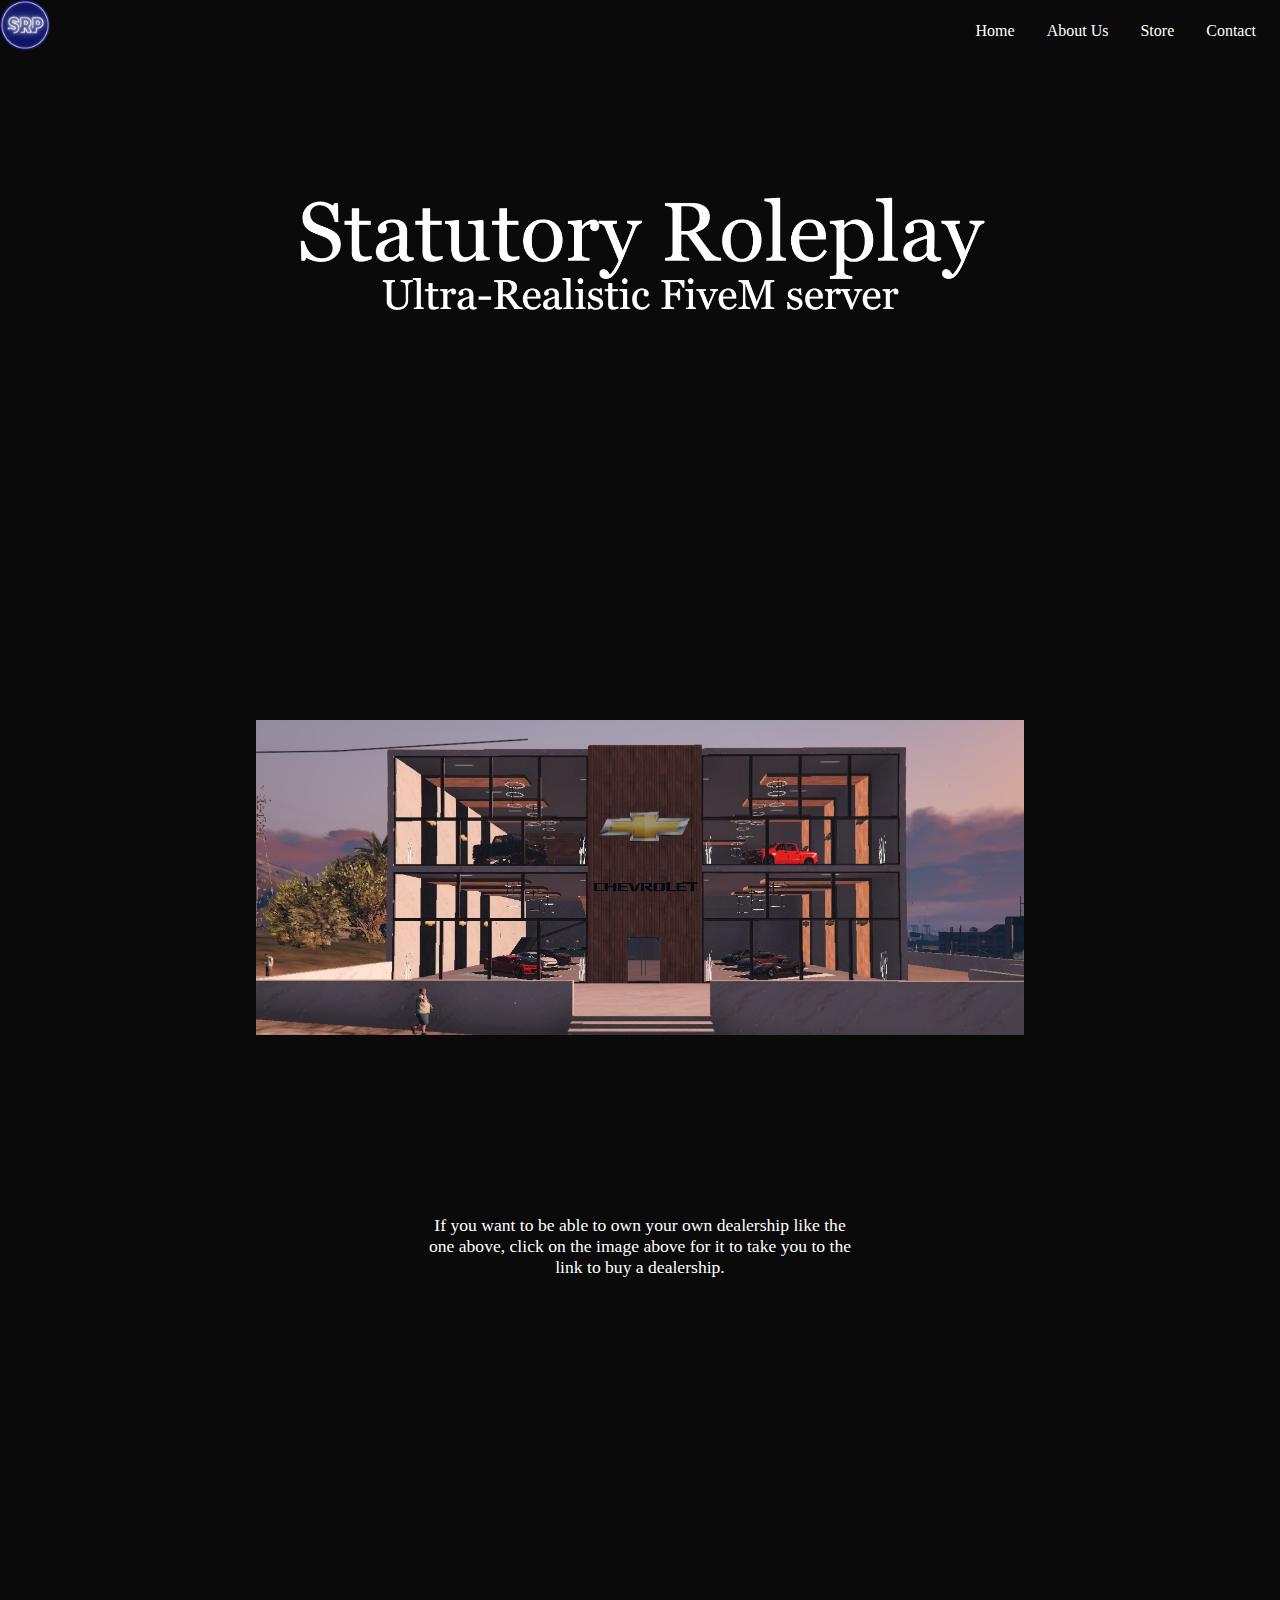
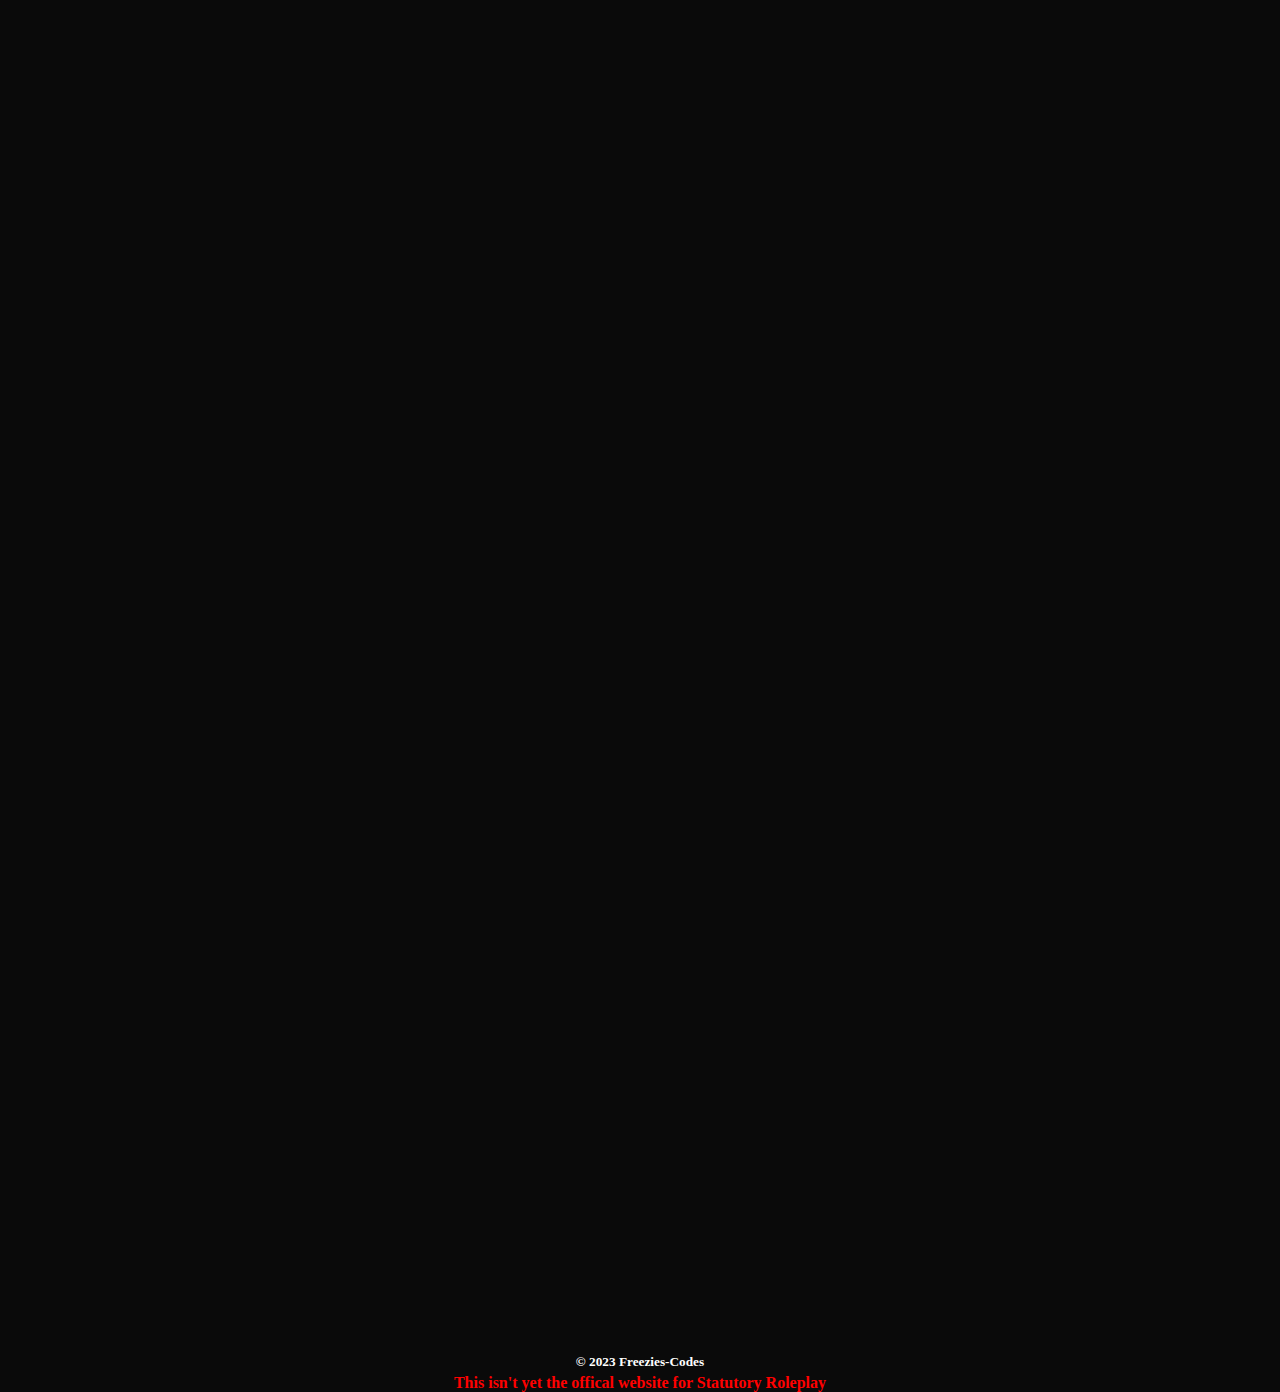
<file: index.html>
<!DOCTYPE html>
<html>
  <head>
    <title>Statutory Roleplay</title>
    <link rel="stylesheet" type="text/css" href="style.css">
    <link rel="icon" href="images/ServerLogo.png">
  </head>
  <body>
    <nav>
        <ul>
            <li><a href="Discord.html">Contact</a></li>
            <li><a href="https://store.statutoryrp.xyz">Store</a></li>
            <li><a href="AboutUs.html">About Us</a></li>
            <li><a href="index.html">Home</a></li>
          </ul>
    </nav>
    <header>
    </header>
    <main>
    <center><pic1><img src = "images/StatutoryRP.png" alt="Statutory Roleplay. Ultra-Realistic FiveM server" width="55%px" height="50%">
    </pic1></center>

    <center>
      <dealershipinfo1>
      If you want to be able to own your own dealership like the <br>
      one above, click on the image above for it to take you to the <br>
      link to buy a dealership.
      </dealershipinfo1>
    </center>

    <center><pic2>
      <img src = "images/20230226214146_1.jpg" alt="Freezies Chevy Dealership" width="100%px" height="100%">
    </pic2></center>
    <serverlogo>
    <a href="index.html">
    <img alt="Server Logo" src="images/ServerLogo.png" width="10%" height="10%">
    </a>
    </serverlogo>
    </main>
    <footer>
    <center><h4>This isn't yet the offical website for Statutory Roleplay</h4></center>
    <center><h5>&copy; 2023 Freezies-Codes</h5></center>
    </footer>
    <script src="navbar.js"></script>
  </body>
</html>
</file>
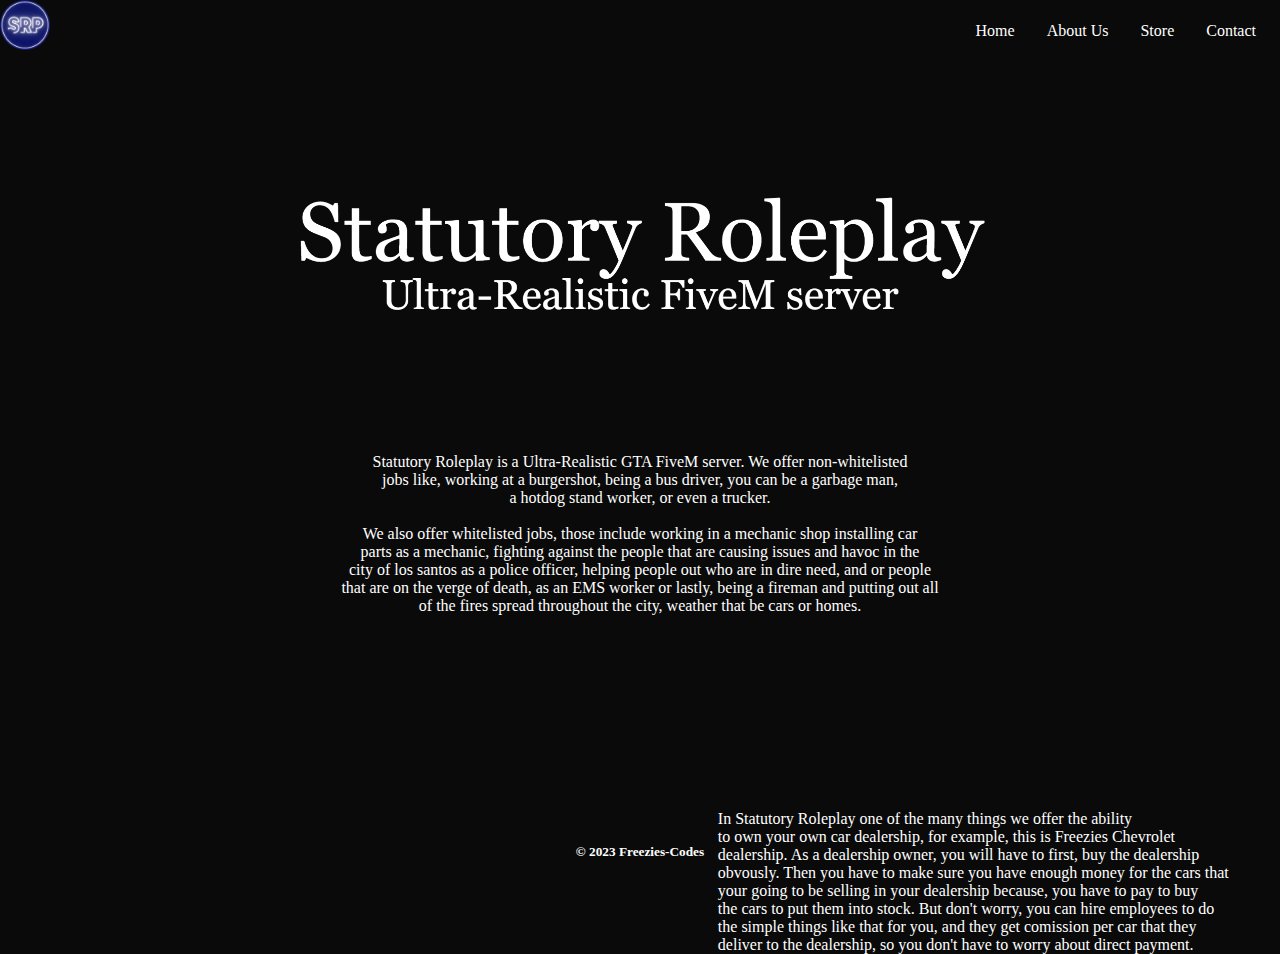
<file: AboutUs.html>
<!DOCTYPE html>
<html>
  <head>
    <title>Statutory Roleplay</title>
    <link rel="stylesheet" type="text/css" href="AboutUs.css">
    <link rel="icon" href="images/ServerLogo.png">
  </head>
  <body>
    <nav>
        <ul>
            <li><a href="Discord.html">Contact</a></li>
            <li><a href="https://store.statutoryrp.xyz">Store</a></li>
            <li><a href="AboutUs.html">About Us</a></li>
            <li><a href="index.html">Home</a></li>
          </ul>
    </nav>
    <header>
      <center><pic1><img src = "images/StatutoryRP.png" alt="Statutory Roleplay. Ultra-Realistic FiveM server" width="55%px" height="50%">
      </pic1></center>
        </header>
    <main>
      <center><text1>
        Statutory Roleplay is a Ultra-Realistic GTA FiveM server. We offer non-whitelisted<br>
        jobs like, working at a burgershot, being a bus driver, you can be a garbage man,<br>
        a hotdog stand worker, or even a trucker.
        <br>
        <br>
        We also offer whitelisted jobs, those include working in a mechanic shop installing car <br>
        parts as a mechanic, fighting against the people that are causing issues and havoc in the <br>
        city of los santos as a police officer, helping people out who are in dire need, and or people <br>
        that are on the verge of death, as an EMS worker or lastly, being a fireman and putting out all <br>
        of the fires spread throughout the city, weather that be cars or homes.
    </text1></center>
    <dealershipinfo1>
      In Statutory Roleplay one of the many things we offer the ability<br>
      to own your own car dealership, for example, this is Freezies Chevrolet<br>
       dealership. As a dealership owner, you will have to first, buy the dealership<br>
      obvously. Then you have to make sure you have enough money for the cars that<br>
      your going to be selling in your dealership because, you have to pay to buy<br>
      the cars to put them into stock. But don't worry, you can hire employees to do<br>
      the simple things like that for you, and they get comission per car that they<br>
      deliver to the dealership, so you don't have to worry about direct payment.<br>
      </dealershipinfo1>
      <serverlogo>
        <a href="index.html">
        <img alt="Server Logo" src="images/ServerLogo.png" width="10%" height="10%">
        </a>
        </serverlogo>
    </main>
    <footer>
    <center><h5>&copy; 2023 Freezies-Codes</h5></center>
    </footer>
    <script src="navbar.js"></script>
  </body>
</html>
</file>
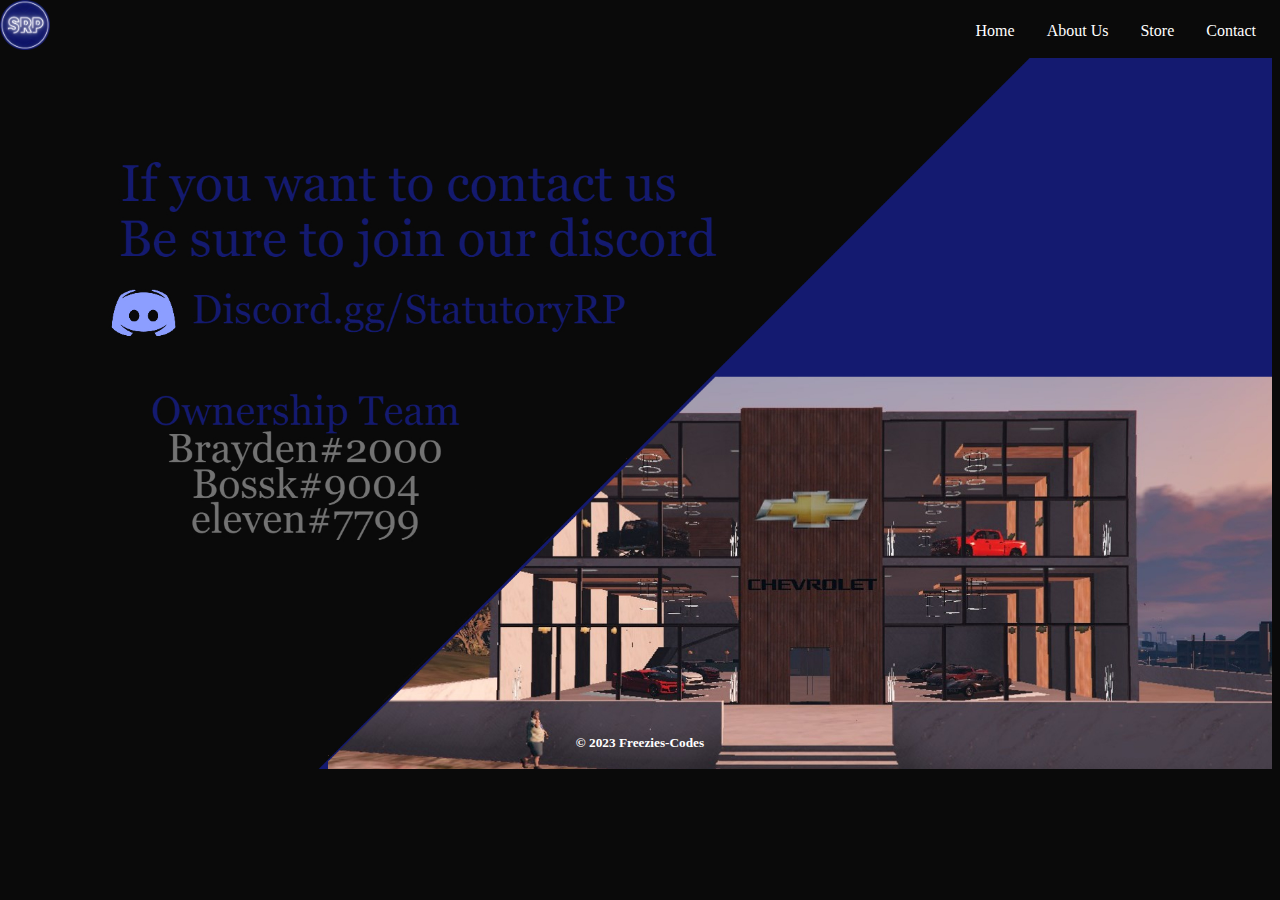
<file: Discord.html>
<!DOCTYPE html>
<html>
  <head>
    <title>Statutory Roleplay</title>
    <link rel="stylesheet" type="text/css" href="Discord.css">
    <link rel="icon" href="images/ServerLogo.png">
  </head>
  <body>
    <nav>
        <ul>
            <li><a href="Discord.html">Contact</a></li>
            <li><a href="https://store.statutoryrp.xyz">Store</a></li>
            <li><a href="AboutUs.html">About Us</a></li>
            <li><a href="index.html">Home</a></li>
          </ul>
    </nav>
    <header>
        </header>
    <main>
      
      <serverlogo>
        <a href="index.html"> 
        <img alt="Server Logo" src="images/ServerLogo.png" width="10%" height="10%">
        </a>
        </serverlogo>
        <contactus>
          <a href="https://discord.com/invite/statutoryrp" target="_blank">
            <img alt="Contact us. Ownership Team. Brayden#2000, Bossk#9004, eleven#7799, discord.gg/statutoryrp" src="images/Contact us.jpg" width="100%" height="100%">
            </a>
        </contactus>
    </main>
    <footer>
    <center><h5>&copy; 2023 Freezies-Codes</h5></center>
    </footer>
    <script src="navbar.js"></script>
  </body>
</html>
</file>
<file: style.css>
body {
    background-color:#0A0A0A;

}

head1 {
    font-size:40px;
    color:white;
}

text1 {
  color:white;
}

h6 {
    color:white;
}

h1 {
    color:white;
}

h2 {
    color:white;
}

h3 {
    color:white;
}

h4 {
    color:red;
}

h5 {
    color:white;
    position:absolute;
    bottom:2%;
    left:30%;
    right:30%;
}

nav {
  background-color: #0A0A0A;
  height: 50px;
}

nav ul {
  list-style-type: none;
  margin: 0;
  padding: 0;
  overflow: hidden;
  height: 100%;
}

nav li {
  float: right;
  height: 100%;
}

nav a {
  display: block;
  color: white;
  text-align: center;
  padding: 14px 16px;
  text-decoration: none;
}

nav a:hover {
  background-color: #141A6F;
  color:white;
}

footer {
  position:relative;
  top:2500px;
  bottom:7%;
}

pic2 {
  position:absolute;
  top:80%;
  left:20%;
  right:20%;
}

dealershipinfo1 {
  color:white;
  position:absolute;
  left:20%;
  right:20%;
  top:135%;
  font-size:110%;
}

serverlogo {
  position:absolute;
  left:0%;
  top:0;
}
</file>
<file: AboutUs.css>
body {
    background-color:#0A0A0A;

}

text1 {
  color:white;
}

h6 {
    color:white;
}

h1 {
    color:white;
}

h2 {
    color:white;
}

h3 {
    color:white;
}

h4 {
    color:white;
}

h5 {
    color:white;
    position:absolute;
    bottom:2%;
    left:30%;
    right:30%;
}

nav {
  background-color: #0A0A0A;
  height: 50px;
}

nav ul {
  list-style-type: none;
  margin: 0;
  padding: 0;
  overflow: hidden;
  height: 100%;
}

nav li {
  float: right;
  height: 100%;
}

nav a {
  display: block;
  color: white;
  text-align: center;
  padding: 14px 16px;
  text-decoration: none;
}

nav a:hover {
  background-color: #141A6F;
  color:white;
}

dealershipinfo1 {
  color:white;
  position:absolute;
  right:4%;
  top:90%;
}

serverlogo {
  position:absolute;
  left:0%;
  top:0;
}
</file>
<file: Discord.css>
body {
    background-color:#0A0A0A;

}

h6 {
    color:white;
}

h1 {
    color:white;
}

h2 {
    color:white;
}

h3 {
    color:white;
}

h4 {
    color:white;
}

h5 {
    color:white;
    position:absolute;
    bottom:2%;
    left:30%;
    right:30%;
}

nav {
  background-color: #0A0A0A;
  height: 50px;
}

nav ul {
  list-style-type: none;
  margin: 0;
  padding: 0;
  overflow: hidden;
  height: 100%;
}

nav li {
  float: right;
  height: 100%;
}

nav a {
  display: block;
  color: white;
  text-align: center;
  padding: 14px 16px;
  text-decoration: none;
}

nav a:hover {
  background-color: #141A6F;
  color:white;
}

serverlogo {
  position:absolute;
  left:0%;
  top:0;
}

footer {
  position:relative;
  top:100%;
  bottom:7%;
}
</file>
